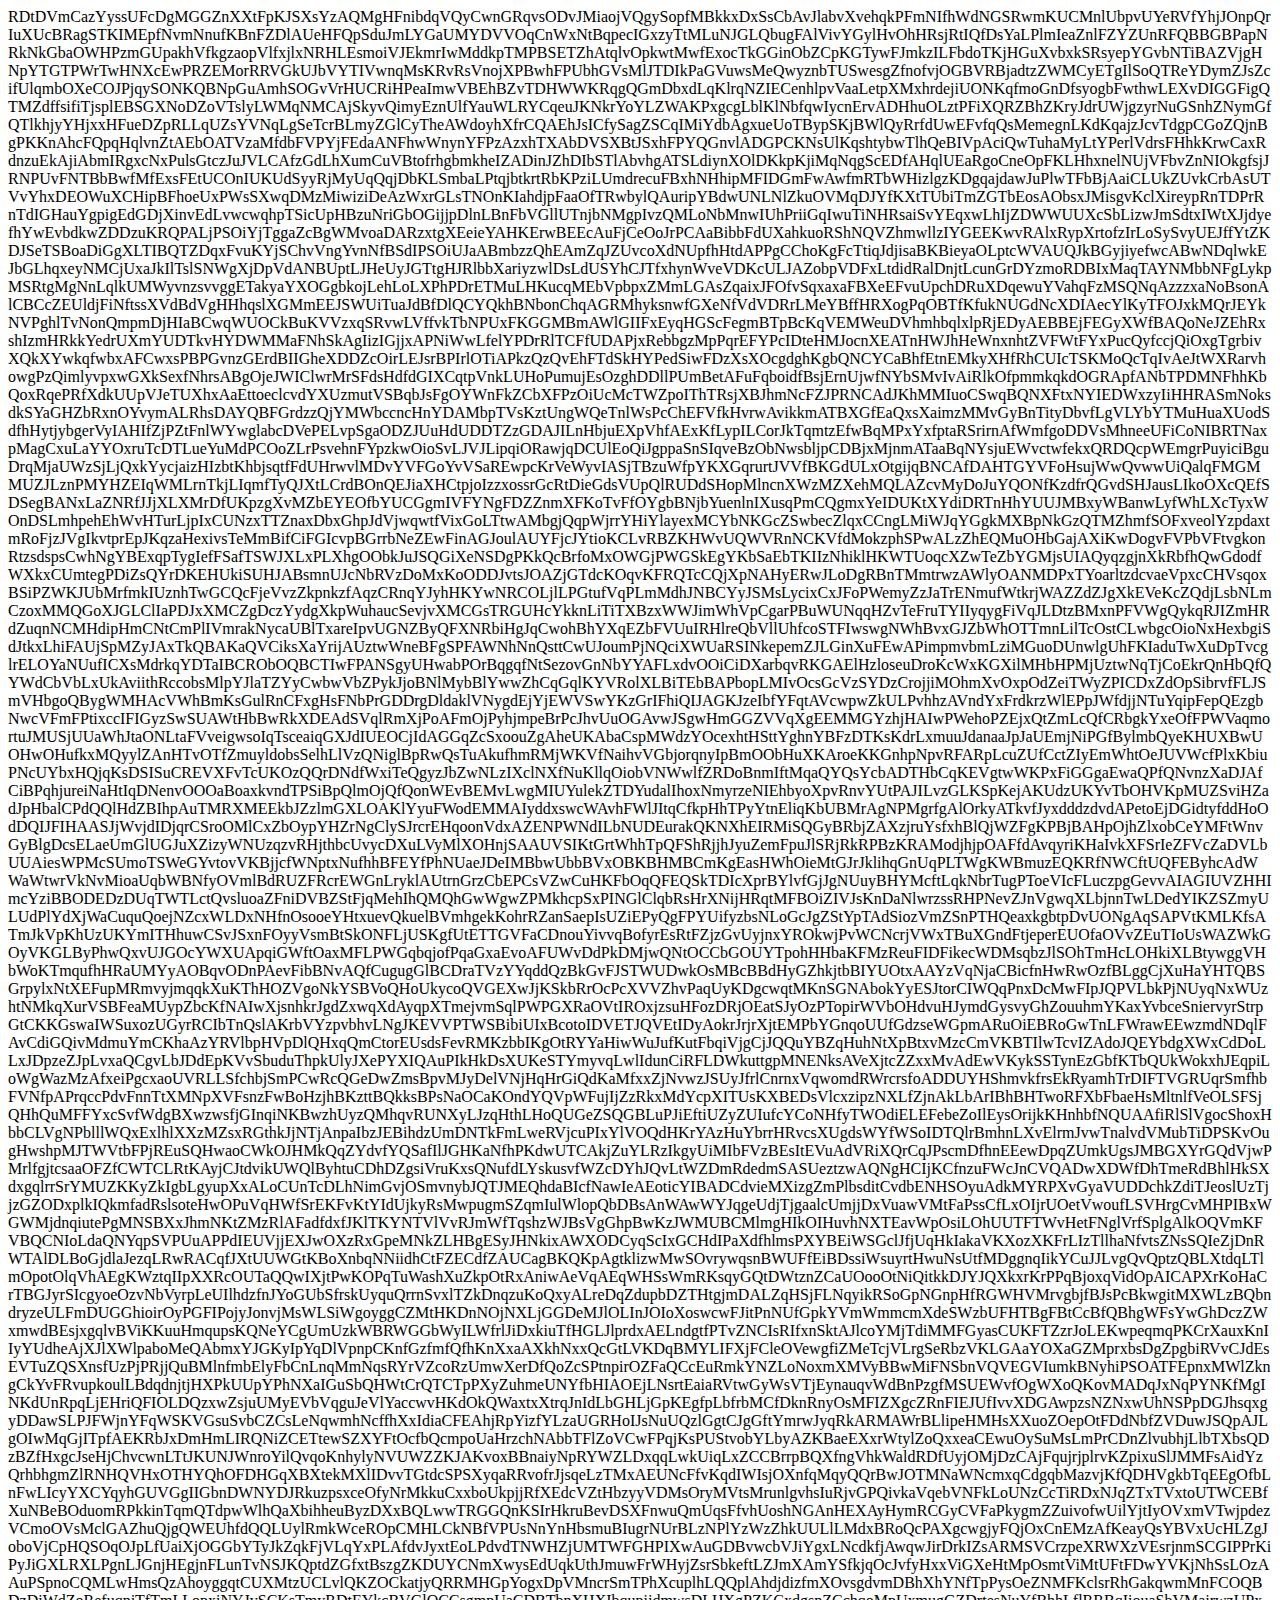
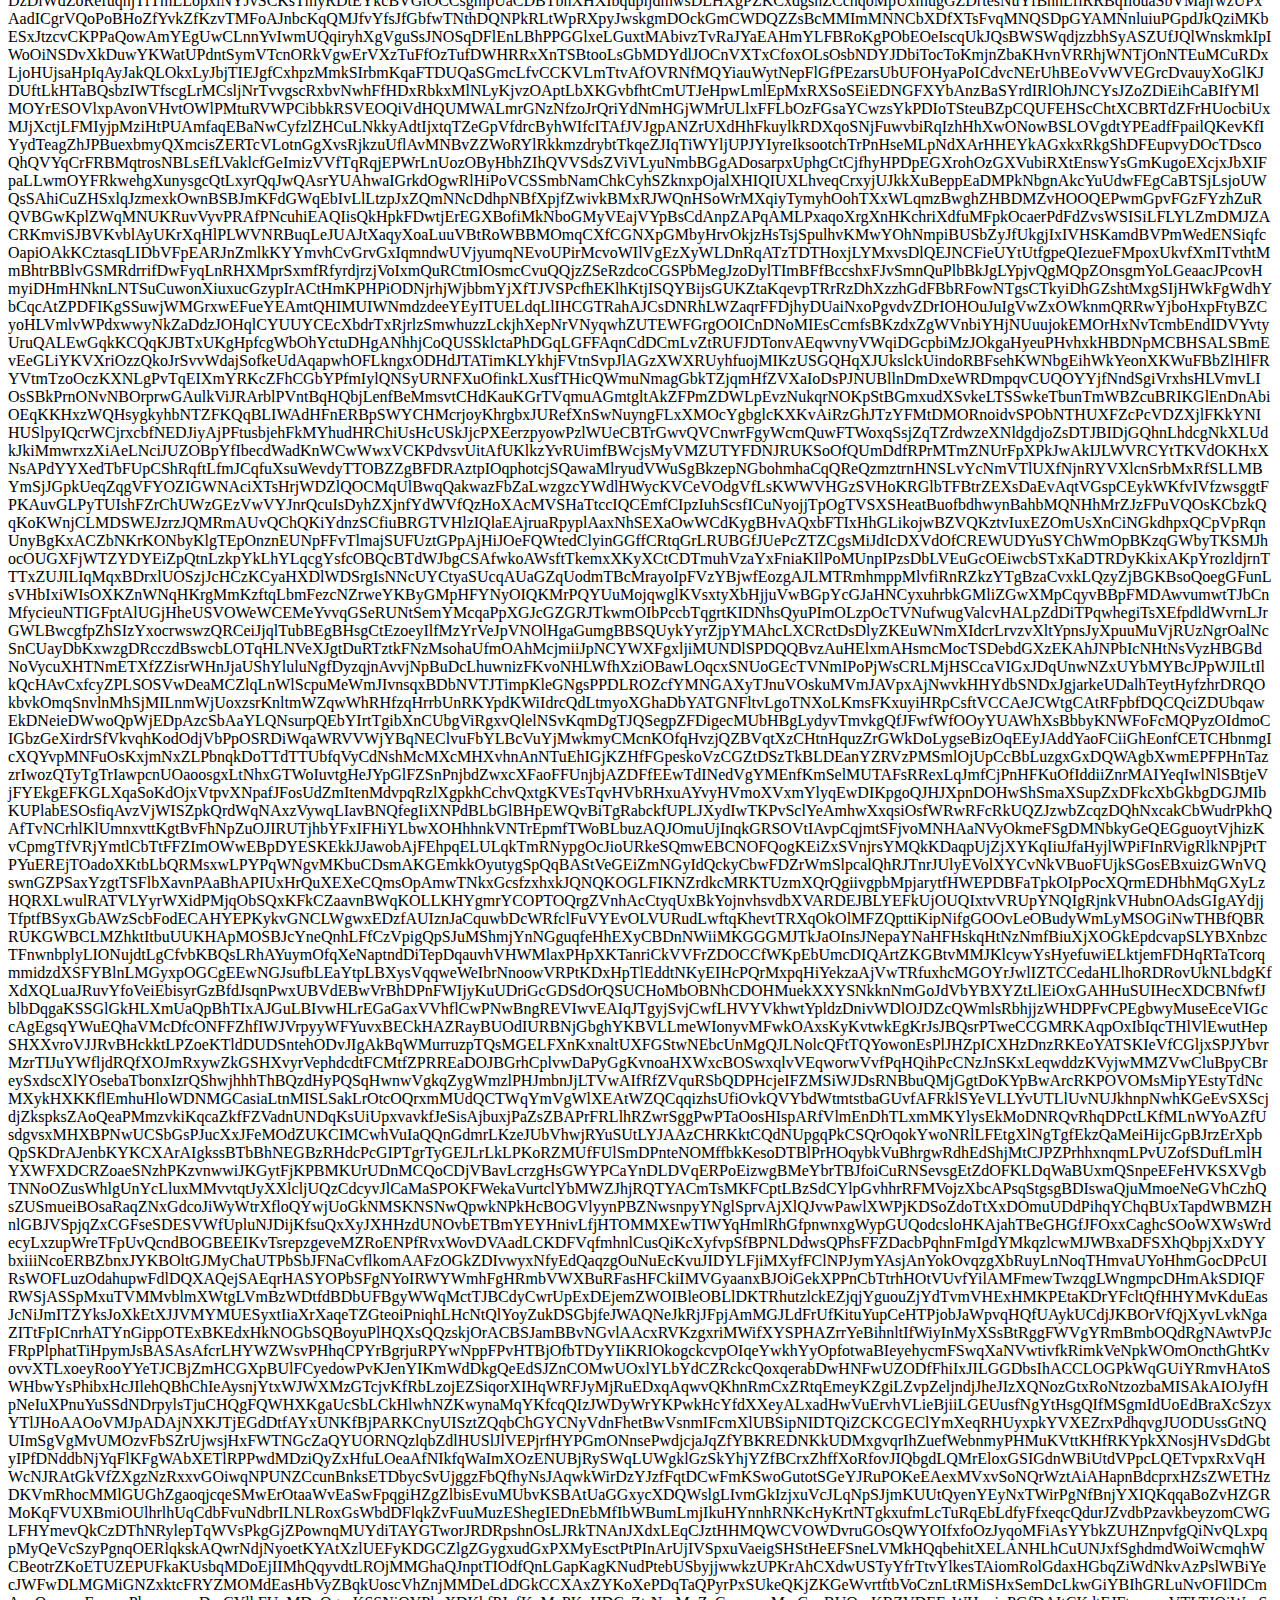
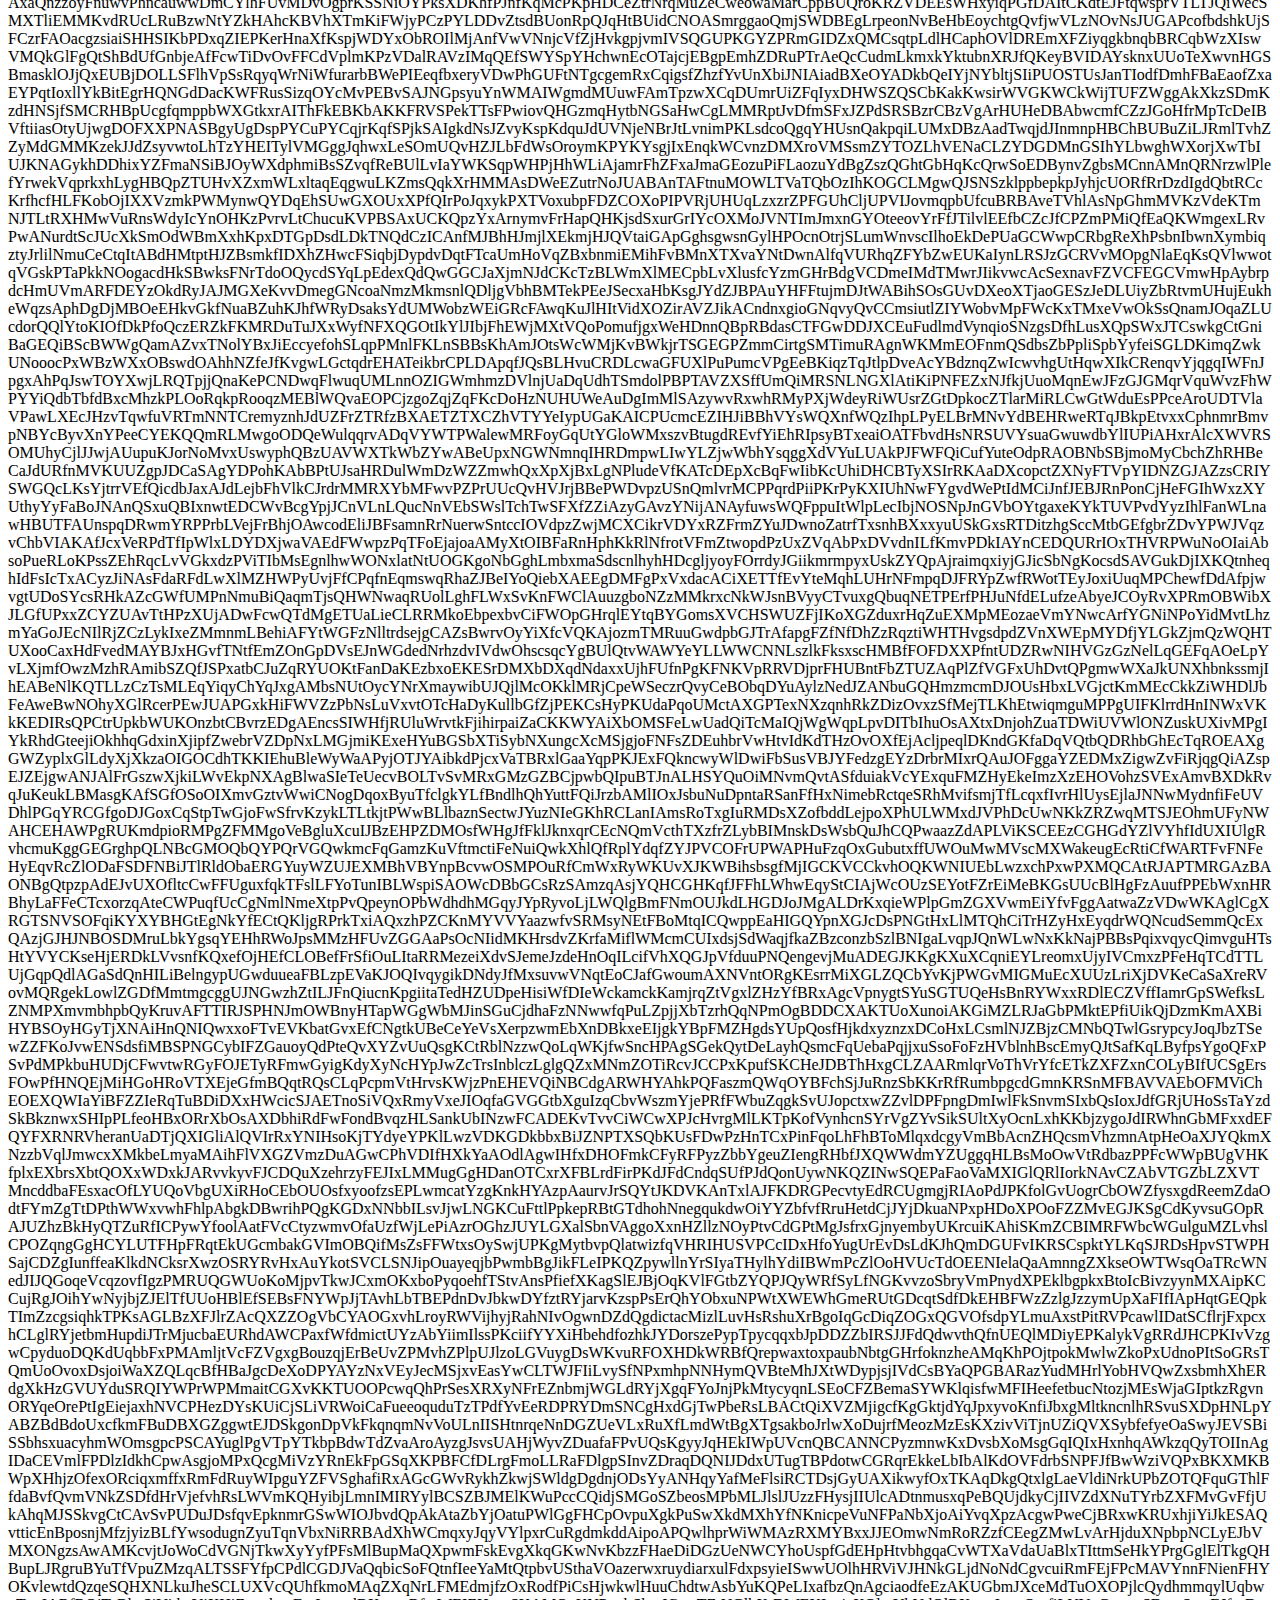
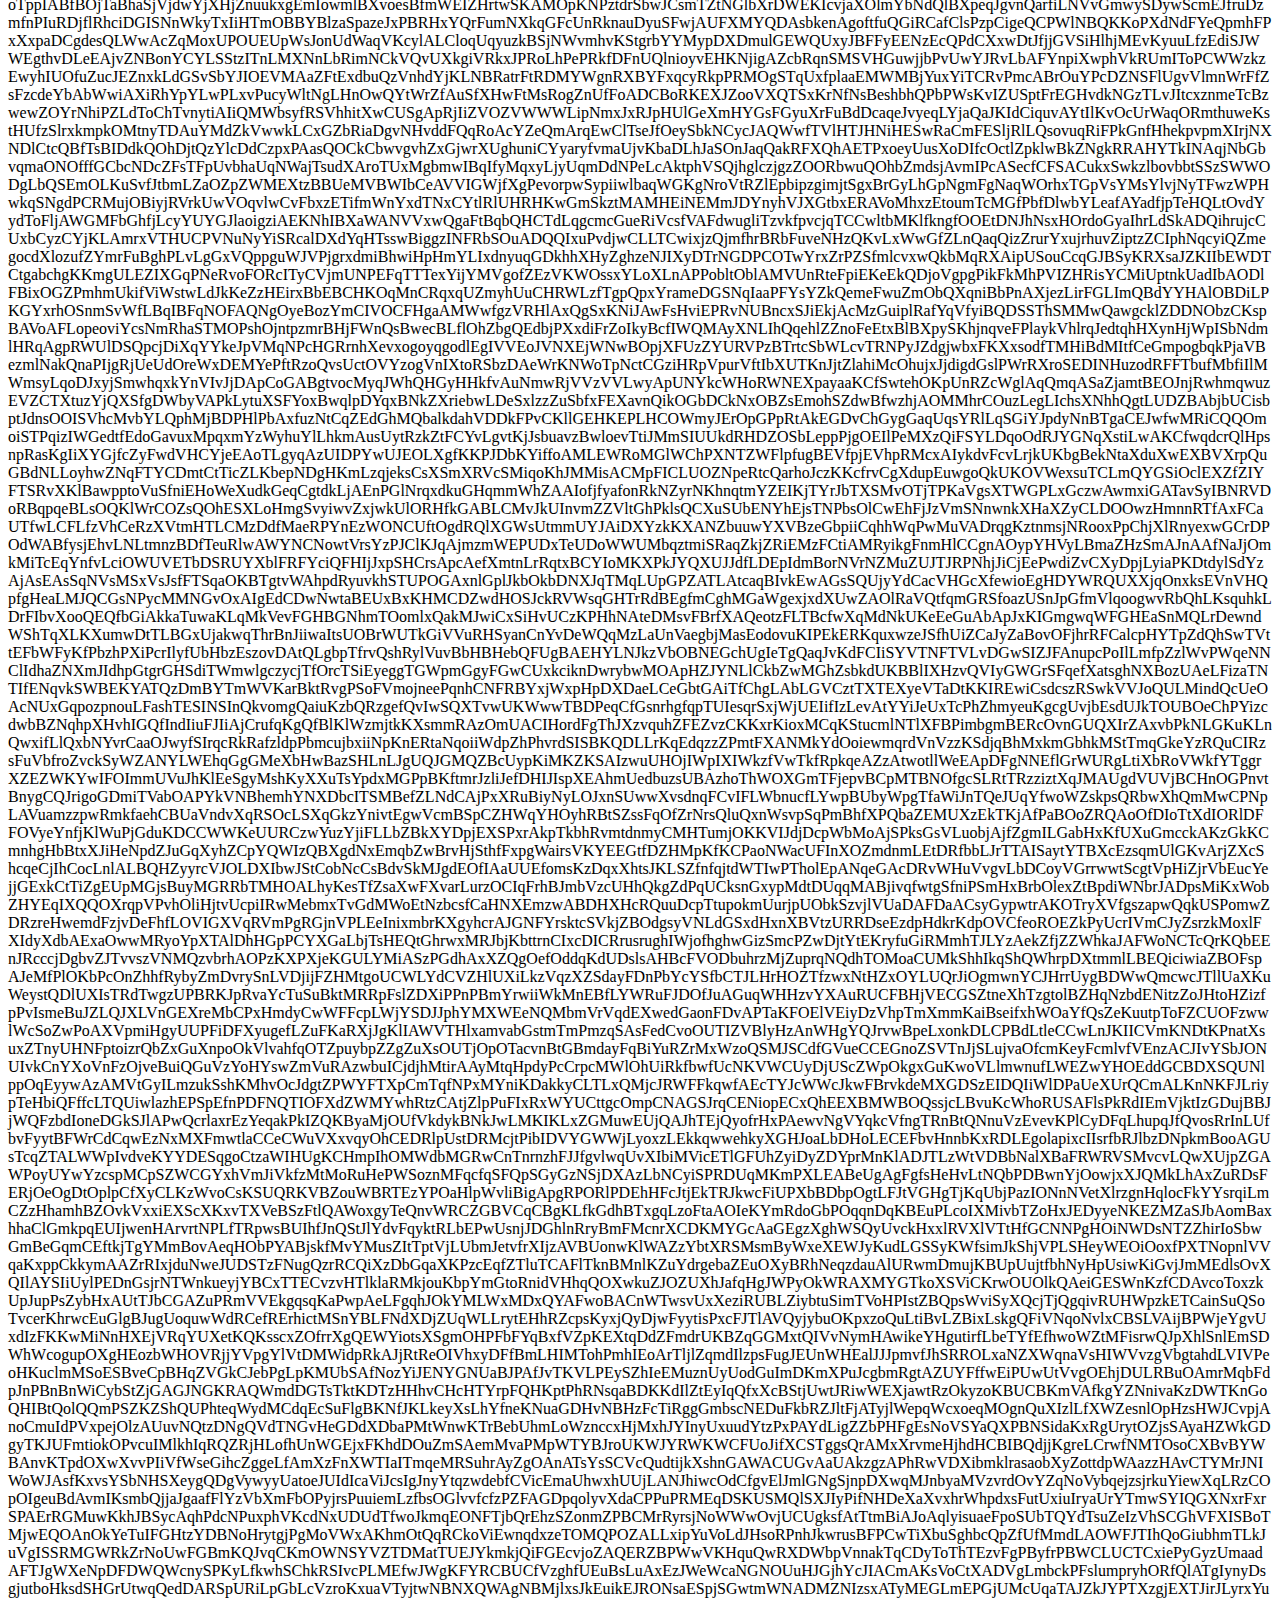
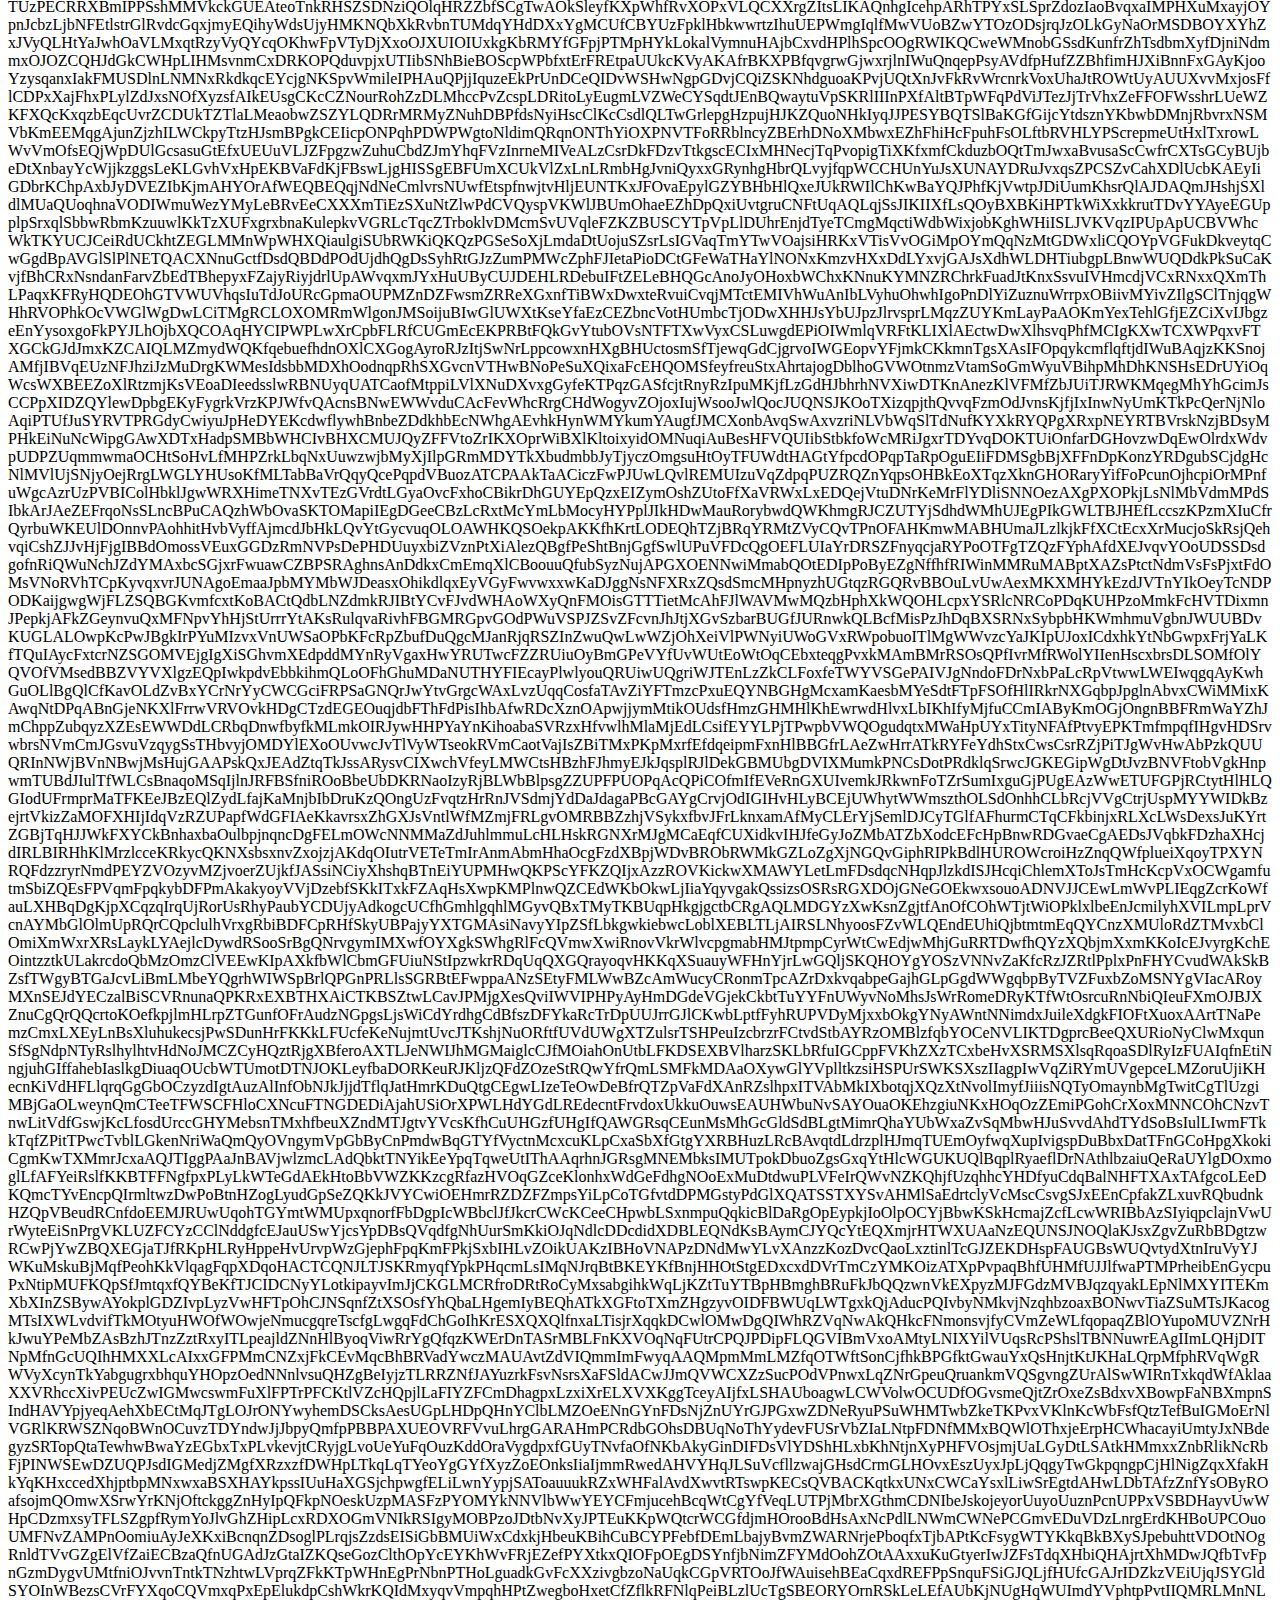
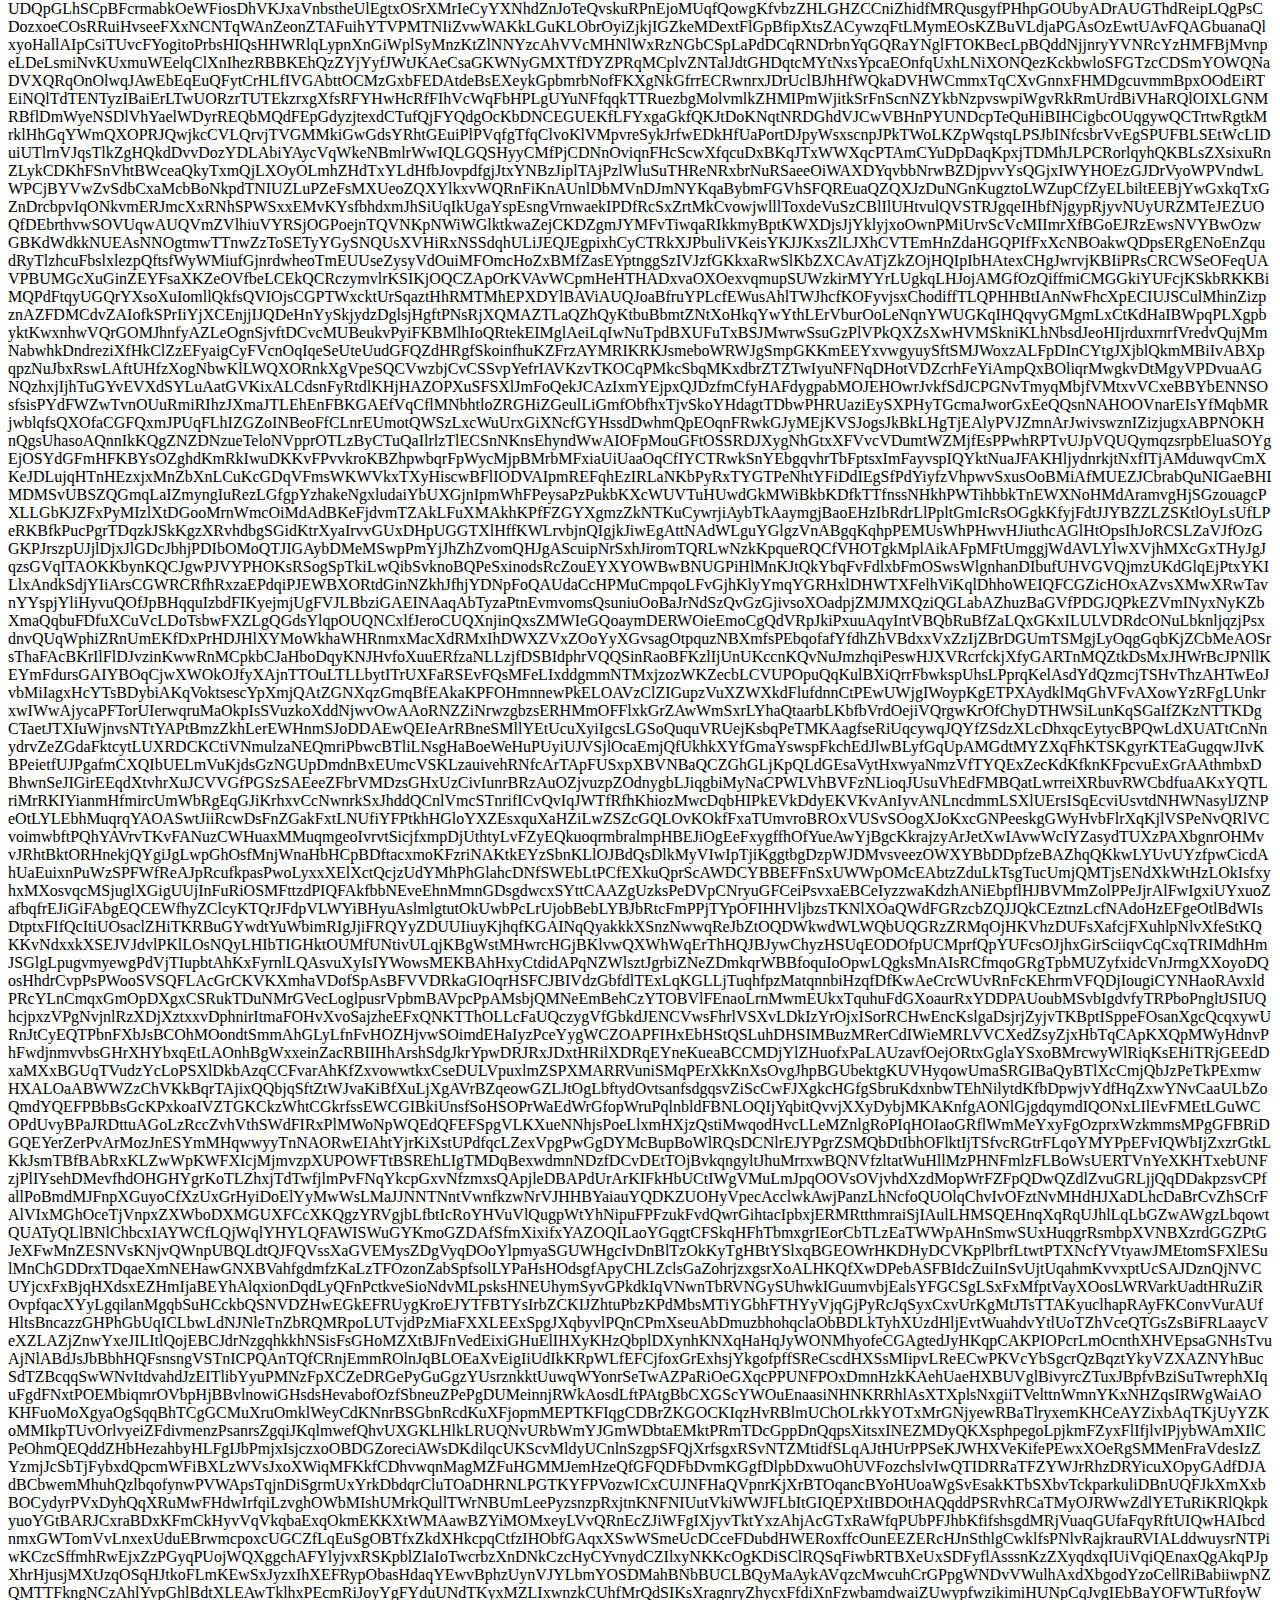
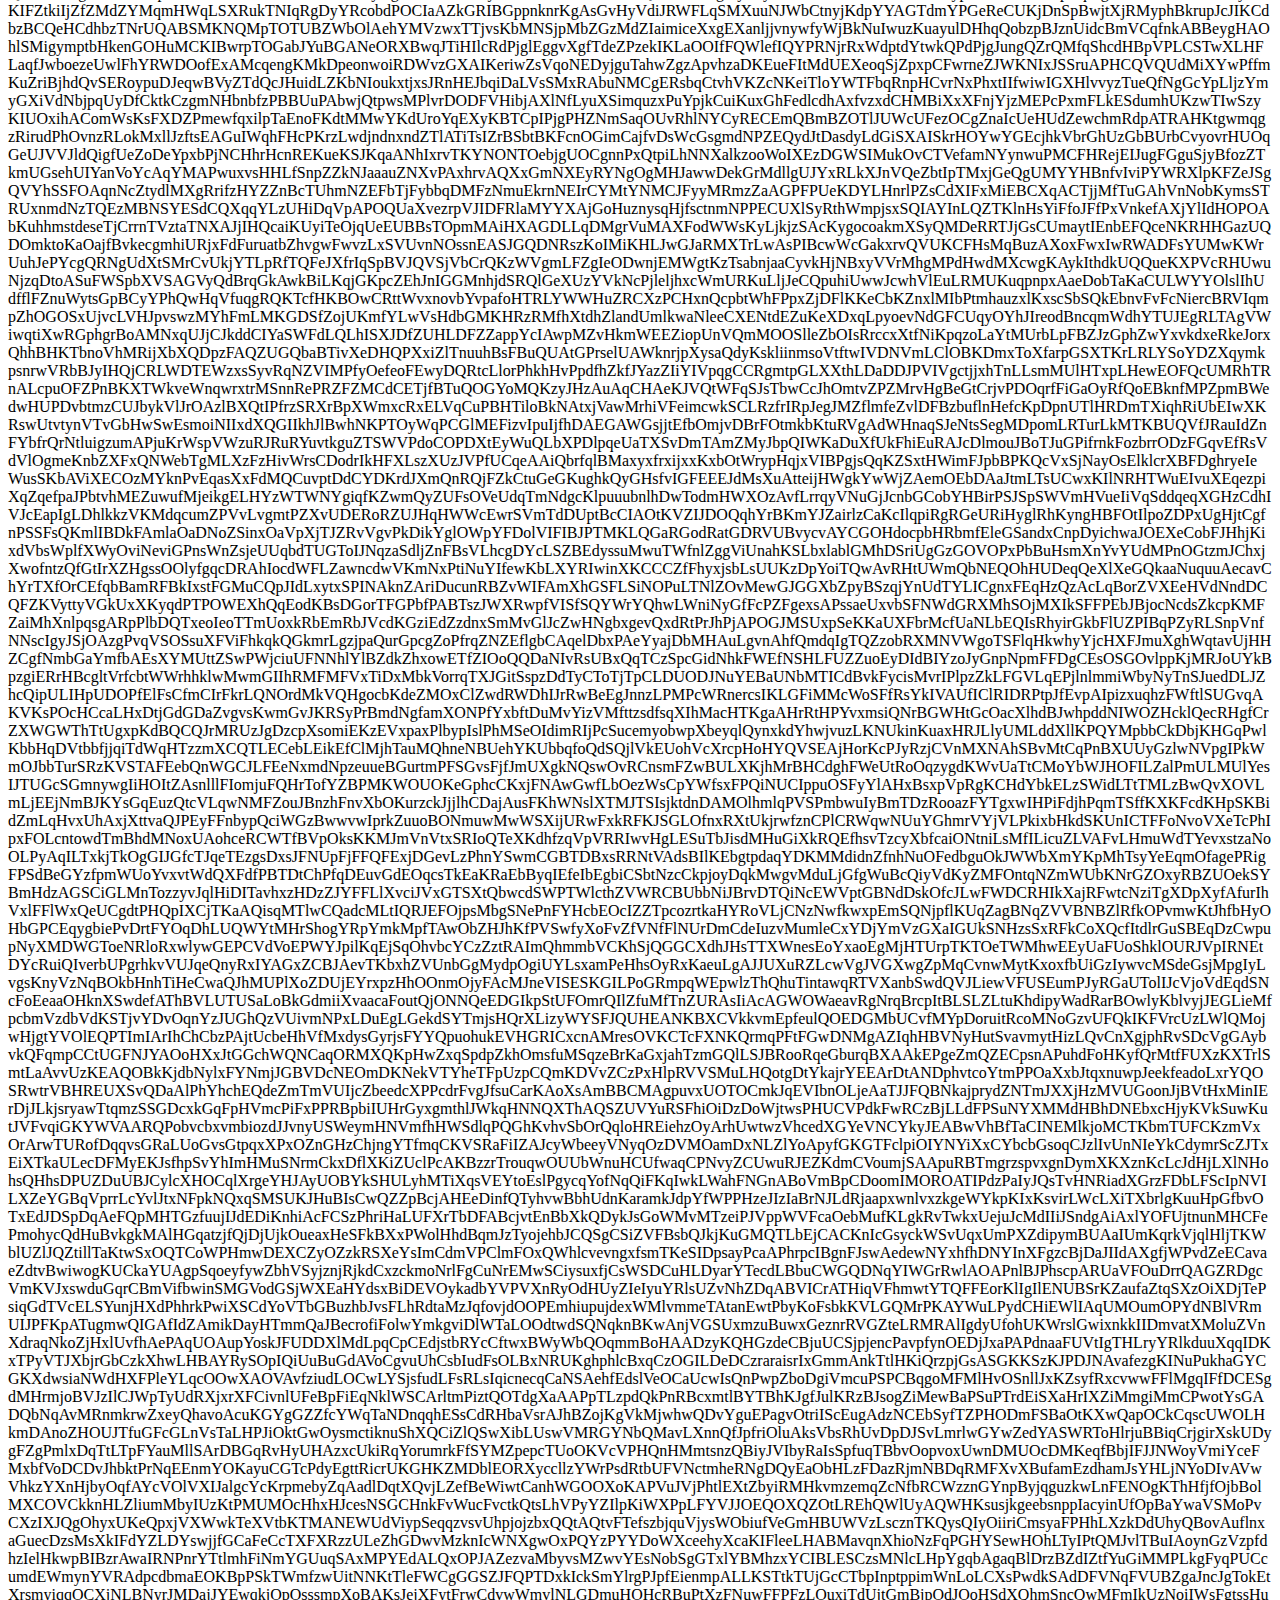
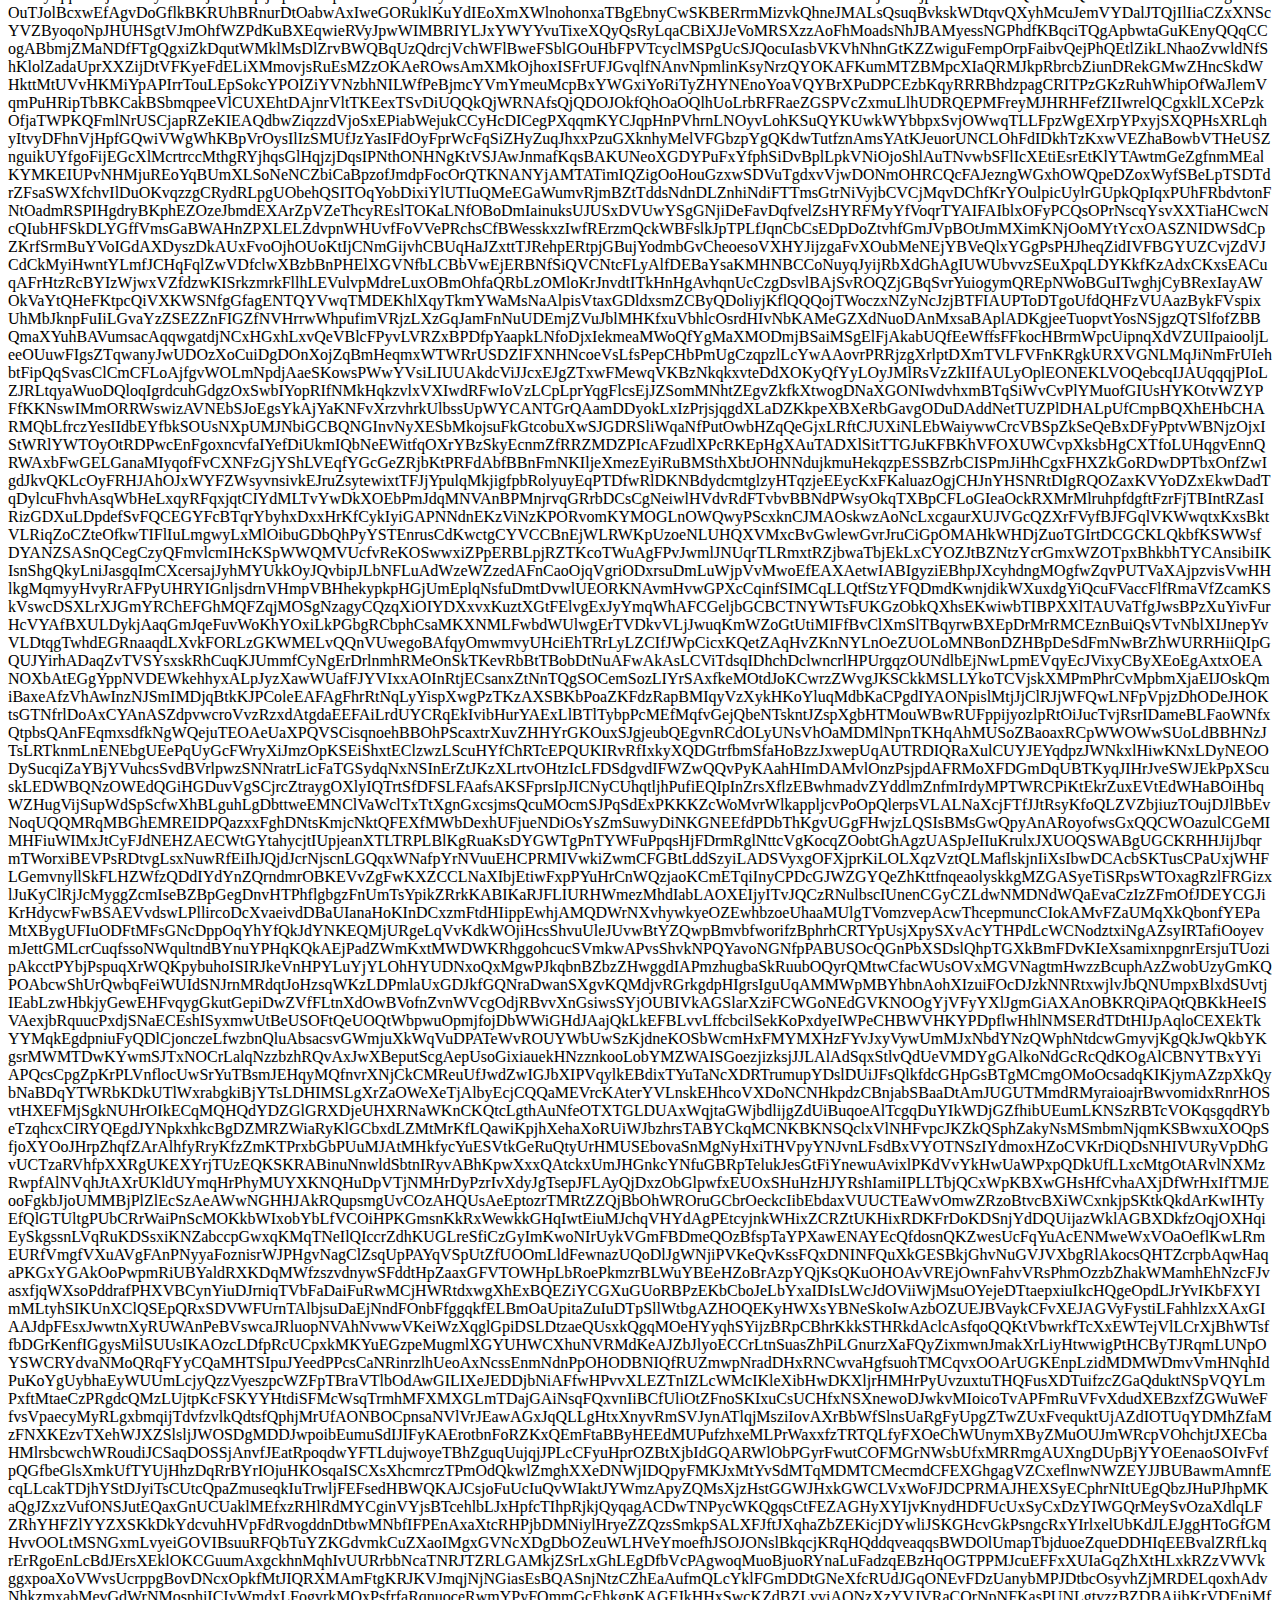
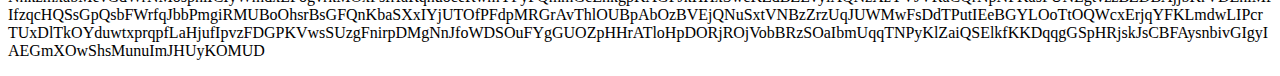
<file: thesecretmystery.html>
<html>
<head>
	<meta charset="UTF-8">
	<title></title>
	<link rel="stylesheet" href="style.css" type="text/css">
	<!--[if IE]>
		<link rel="stylesheet" href="css/ie.css" type="text/css" charset="utf-8">
	<![endif]-->
</head>

<span>
    <p>
        [base64]
    </p>
</span>
</file>
<file: style.css>
span { 
    display:block;
    width:auto;
    word-wrap:break-word;
}
</file>
